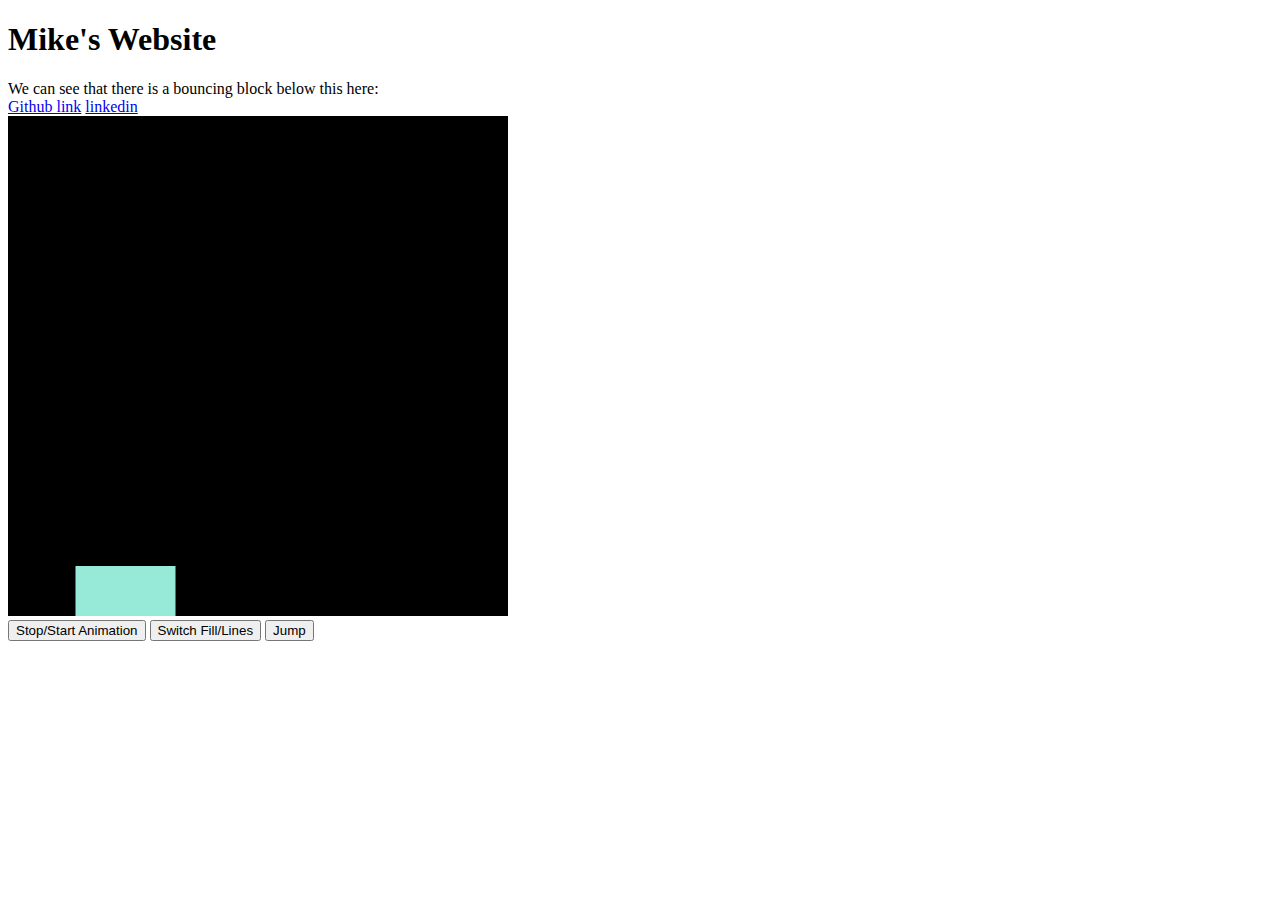
<file: bouncing/index.html>
<!doctype html>
<html lang="en">
   <head>
      <title>MY NAME MIKE</title>
   </head>
   <h1>Mike's Website</h1>
   <body>
    We can see that there is a bouncing block below this here:
   </body>
   <br>
   <a href="https://github.com/mikecaulson111" target="_blank"> Github link</a>
   <a href="https://www.linkedin.com/in/michael-caulson/" target="_blank">linkedin</a>
   <br>
   <canvas id="c" width="500" height="500"></canvas>
     <script  id="vertex-shader-2d" type="notjs">

     // an attribute will receive data from a buffer
     // attribute vec4 a_position;
     attribute vec2 a_position;
     uniform vec2 u_resolution;

     // all shaders have a main function
     void main() {
         vec2 zeroToOne = a_position / u_resolution;
         vec2 zeroToTwo = zeroToOne * 2.0;
         vec2 clipSpace = zeroToTwo - 1.0;
         gl_Position = vec4(clipSpace * vec2(1,-1), 0, 1);
     }

   </script>
   <script  id="fragment-shader-2d" type="notjs">

     // fragment shaders don't have a default precision so we need
     // to pick one. mediump is a good default
     precision mediump float;

     uniform vec4 u_color;

     void main() {
       // gl_FragColor is a special variable a fragment shader
       // is responsible for setting
       // gl_FragColor = vec4(1, 0, 0.5, 1); // return redish-purple
       gl_FragColor = u_color;
     }

   </script><!--
   for most samples webgl-utils only provides shader compiling/linking and
   canvas resizing because why clutter the examples with code that's the same in every sample.
   See https://webglfundamentals.org/webgl/lessons/webgl-boilerplate.html
   and https://webglfundamentals.org/webgl/lessons/webgl-resizing-the-canvas.html
   for webgl-utils, m3, m4, and webgl-lessons-ui.
   -->
   <script src="webgl_demo2.js"></script>
   <br>
   <input type="button" onclick="changeState()" value="Stop/Start Animation" />
   <input type="button" onclick="changeLines()" value="Switch Fill/Lines" />
   <input type="button" onclick="jump()" value="Jump" />
</html>
</file>
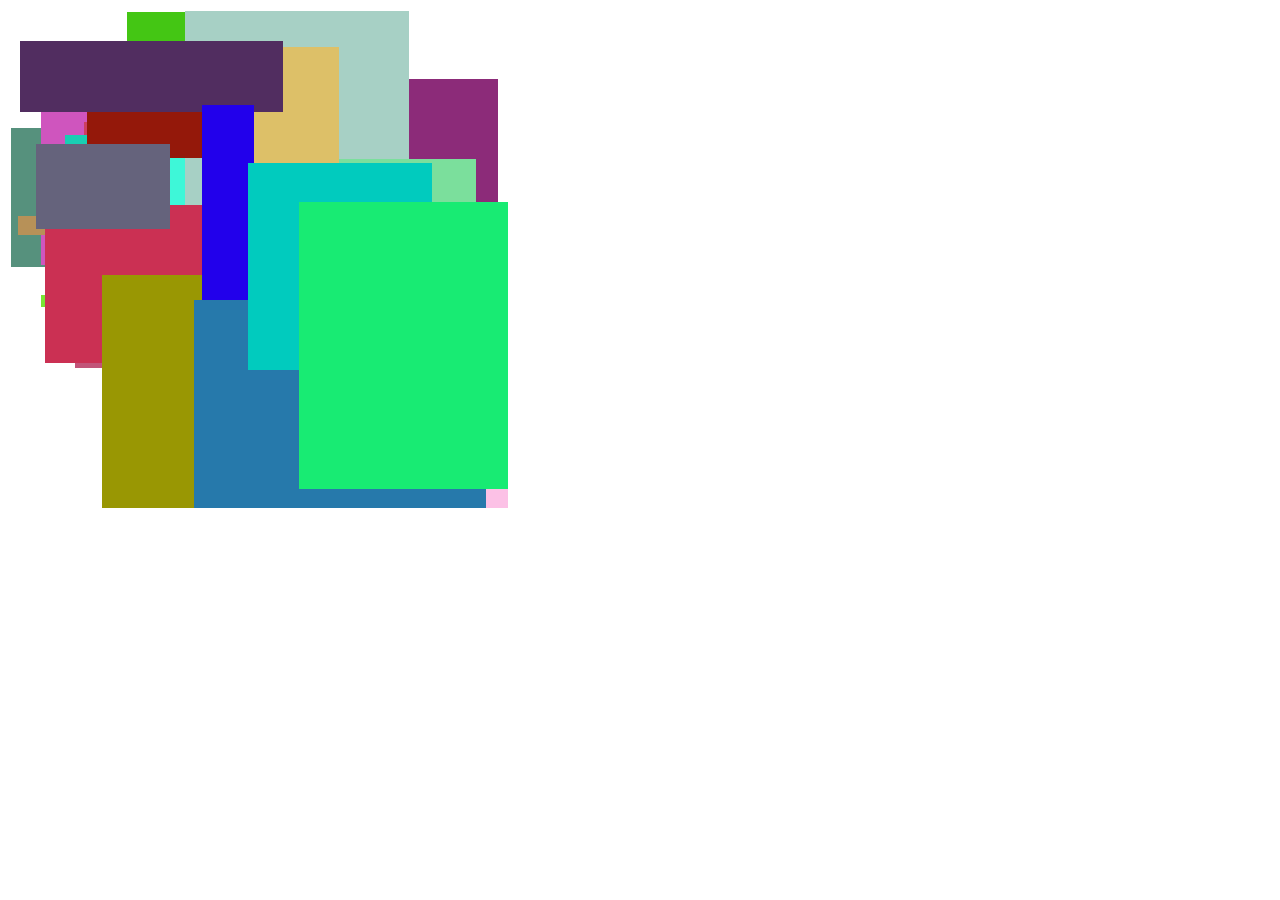
<file: initial/index.html>
<!doctype html>
<html lang="en">
   <head>
      <title>MY NAME MIKE</title>
   </head>
   <canvas id="c" width="500" height="500"></canvas>
     <script  id="vertex-shader-2d" type="notjs">

     // an attribute will receive data from a buffer
     // attribute vec4 a_position;
     attribute vec2 a_position;
     uniform vec2 u_resolution;

     // all shaders have a main function
     void main() {
         vec2 zeroToOne = a_position / u_resolution;
         vec2 zeroToTwo = zeroToOne * 2.0;
         vec2 clipSpace = zeroToTwo - 1.0;
         gl_Position = vec4(clipSpace * vec2(1,-1), 0, 1);
     }

   </script>
   <script  id="fragment-shader-2d" type="notjs">

     // fragment shaders don't have a default precision so we need
     // to pick one. mediump is a good default
     precision mediump float;

     uniform vec4 u_color;

     void main() {
       // gl_FragColor is a special variable a fragment shader
       // is responsible for setting
       // gl_FragColor = vec4(1, 0, 0.5, 1); // return redish-purple
       gl_FragColor = u_color;
     }

   </script><!--
   for most samples webgl-utils only provides shader compiling/linking and
   canvas resizing because why clutter the examples with code that's the same in every sample.
   See https://webglfundamentals.org/webgl/lessons/webgl-boilerplate.html
   and https://webglfundamentals.org/webgl/lessons/webgl-resizing-the-canvas.html
   for webgl-utils, m3, m4, and webgl-lessons-ui.
   -->
   <script src="webgl_demo.js"></script>
</html>
</file>
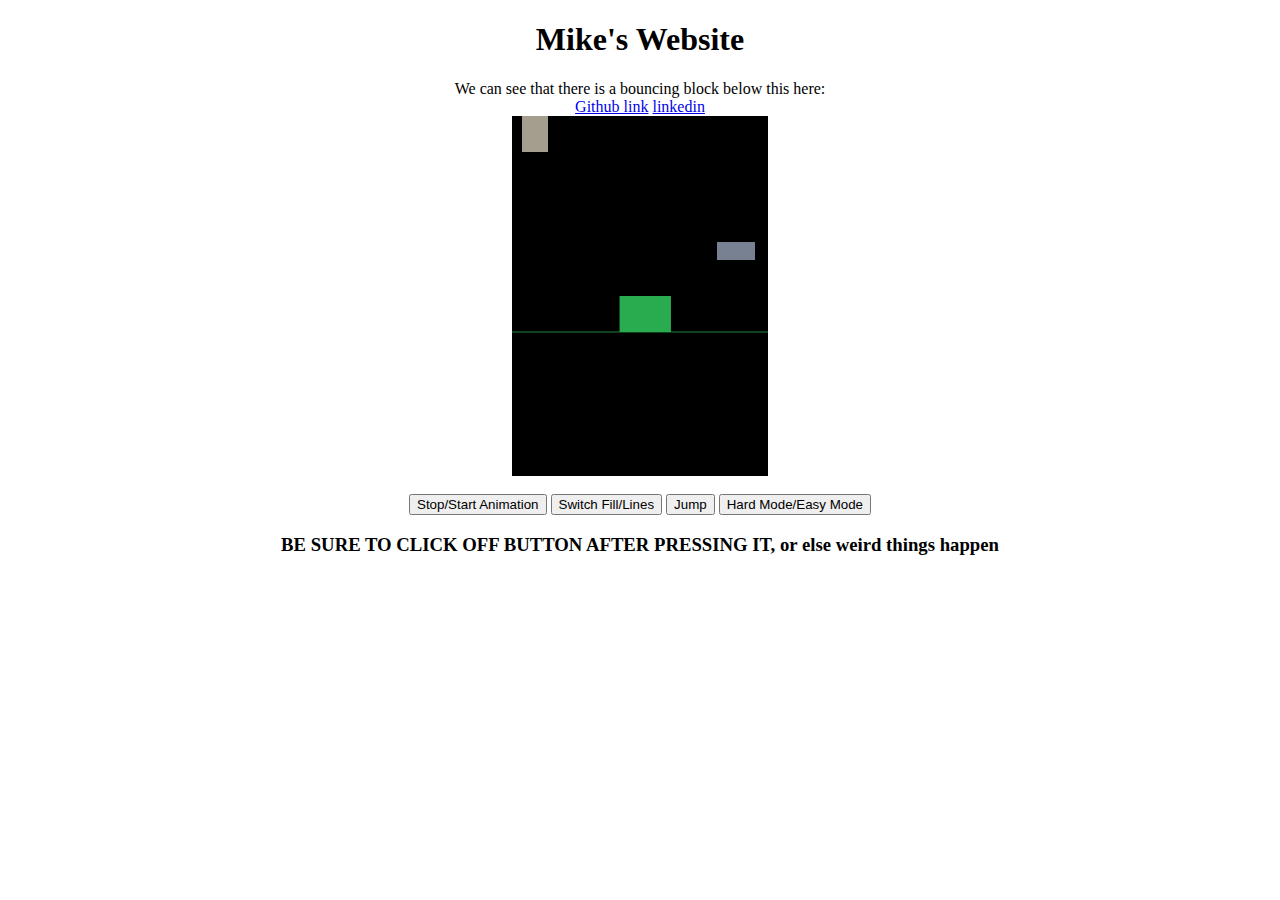
<file: platformer/index.html>
<!doctype html>
<html lang="en">
   <head>
      <title>MY NAME MIKE</title>
      <link rel="stylesheet" href="style.css">
   </head>
   <h1>Mike's Website</h1>
   <body>
    We can see that there is a bouncing block below this here:
   </body>
   <br>
   <a href="https://github.com/mikecaulson111" target="_blank"> Github link</a>
   <a href="https://www.linkedin.com/in/michael-caulson/" target="_blank">linkedin</a>
   <br>
   <canvas id="c" width="500" height="500"></canvas>
     <script  id="vertex-shader-2d" type="notjs">

     // an attribute will receive data from a buffer
     // attribute vec4 a_position;
     attribute vec2 a_position;
     uniform vec2 u_resolution;

     // all shaders have a main function
     void main() {
         vec2 zeroToOne = a_position / u_resolution;
         vec2 zeroToTwo = zeroToOne * 2.0;
         vec2 clipSpace = zeroToTwo - 1.0;
         gl_Position = vec4(clipSpace * vec2(1,-1), 0, 1);
     }

   </script>
   <script  id="fragment-shader-2d" type="notjs">

     // fragment shaders don't have a default precision so we need
     // to pick one. mediump is a good default
     precision mediump float;

     uniform vec4 u_color;

     void main() {
       // gl_FragColor is a special variable a fragment shader
       // is responsible for setting
       // gl_FragColor = vec4(1, 0, 0.5, 1); // return redish-purple
       gl_FragColor = u_color;
     }

   </script><!--
   for most samples webgl-utils only provides shader compiling/linking and
   canvas resizing because why clutter the examples with code that's the same in every sample.
   See https://webglfundamentals.org/webgl/lessons/webgl-boilerplate.html
   and https://webglfundamentals.org/webgl/lessons/webgl-resizing-the-canvas.html
   for webgl-utils, m3, m4, and webgl-lessons-ui.
   -->
   <script src="webgl_demo3.js"></script>
   <br>
   <input type="button" onclick="changeState()" value="Stop/Start Animation" />
   <input type="button" onclick="changeLines()" value="Switch Fill/Lines" />
   <input type="button" onclick="jump()" value="Jump" />
   <input type="button" onclick="changeHardMode()" value="Hard Mode/Easy Mode" />
   <br>
   <h3>
    BE SURE TO CLICK OFF BUTTON AFTER PRESSING IT, or else weird things happen
   </h3>
</html>
</file>
<file: platformer/style.css>
body {
  margin: 0;
  text-align: center;
}
h1 {
  text-align: center;
}
 canvas {
  width: 20vw;
  height: 40vh;
  display: block;
  padding-left: 0;
  padding-right: 0;
  margin-left: auto;
  margin-right: auto;
}
</file>
